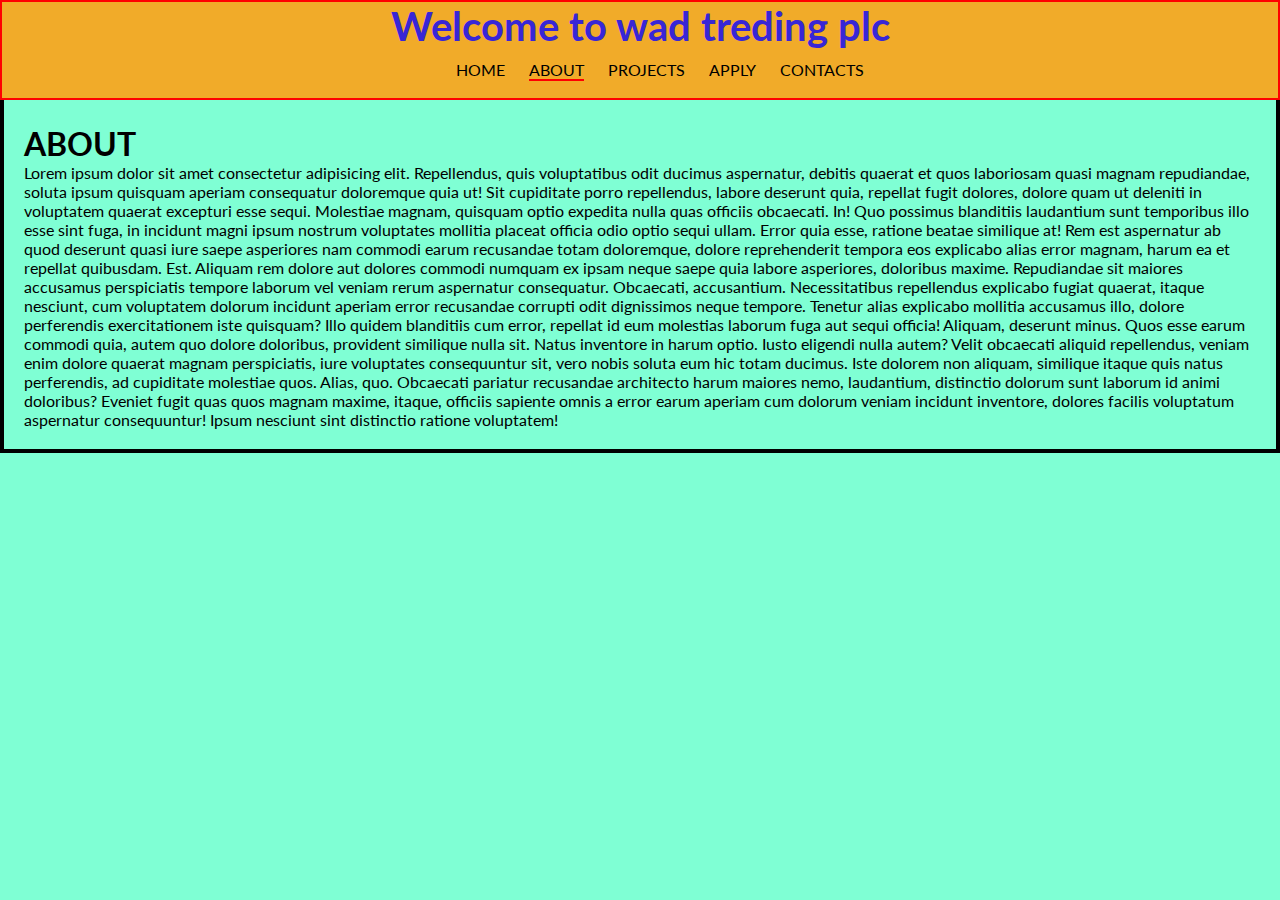
<file: about.html>
<html>
    <body>
      <link href="https://fonts.googleapis.com/css2?family=Alumni+Sans+Inline+One:ital@0;1&family=Inconsolata:wght@300;400;700&family=Lato:ital,wght@0,300;0,400;0,700;1,900&family=Merriweather:wght@300;400;700;900&family=Oleo+Script+Swash+Caps:wght@400;700&family=Poppins:wght@300;400;700&family=Raleway:ital,wght@0,300;0,400;1,600&family=Roboto+Mono:wght@300;400;700&family=Roboto:ital,wght@0,300;0,700;1,400;1,700&family=Rubik:wght@300;400;700&display=swap" rel="stylesheet">
      <link rel="stylesheet" href="./styles.CSS">
        <header>
            <!--THIS IS HEADER SECTION-->
            <h1 id="title 1"  class="title"   >
               <span style="color:rgb(56, 38, 214);font-size:40px;"> Welcome to wad treding plc</span>
            </h1>
          <ul class="edit">
            <li><a href="./index.html" >HOME</a></li>
            <li><a href="./about.html" class="active">ABOUT</a></li>
            <li><a href="./projects.html" >PROJECTS</a></li>
            <li><a href="./apply.html">APPLY</a></li>
            <li><a href="./contact us.html">CONTACTS</a></li>
          </ul>
                   </header>
                   <main>
                    <div class="about">
                      <h1>ABOUT</h1>
                    
                    <p>Lorem ipsum dolor sit amet consectetur adipisicing elit. Repellendus, quis voluptatibus odit ducimus aspernatur, debitis quaerat et quos laboriosam quasi magnam repudiandae, soluta ipsum quisquam aperiam consequatur doloremque quia ut!
                    Sit cupiditate porro repellendus, labore deserunt quia, repellat fugit dolores, dolore quam ut deleniti in voluptatem quaerat excepturi esse sequi. Molestiae magnam, quisquam optio expedita nulla quas officiis obcaecati. In!
                    Quo possimus blanditiis laudantium sunt temporibus illo esse sint fuga, in incidunt magni ipsum nostrum voluptates mollitia placeat officia odio optio sequi ullam. Error quia esse, ratione beatae similique at!
                    Rem est aspernatur ab quod deserunt quasi iure saepe asperiores nam commodi earum recusandae totam doloremque, dolore reprehenderit tempora eos explicabo alias error magnam, harum ea et repellat quibusdam. Est.
                    Aliquam rem dolore aut dolores commodi numquam ex ipsam neque saepe quia labore asperiores, doloribus maxime. Repudiandae sit maiores accusamus perspiciatis tempore laborum vel veniam rerum aspernatur consequatur. Obcaecati, accusantium.
                    Necessitatibus repellendus explicabo fugiat quaerat, itaque nesciunt, cum voluptatem dolorum incidunt aperiam error recusandae corrupti odit dignissimos neque tempore. Tenetur alias explicabo mollitia accusamus illo, dolore perferendis exercitationem iste quisquam?
                    Illo quidem blanditiis cum error, repellat id eum molestias laborum fuga aut sequi officia! Aliquam, deserunt minus. Quos esse earum commodi quia, autem quo dolore doloribus, provident similique nulla sit.
                    Natus inventore in harum optio. Iusto eligendi nulla autem? Velit obcaecati aliquid repellendus, veniam enim dolore quaerat magnam perspiciatis, iure voluptates consequuntur sit, vero nobis soluta eum hic totam ducimus.
                    Iste dolorem non aliquam, similique itaque quis natus perferendis, ad cupiditate molestiae quos. Alias, quo. Obcaecati pariatur recusandae architecto harum maiores nemo, laudantium, distinctio dolorum sunt laborum id animi doloribus?
                    Eveniet fugit quas quos magnam maxime, itaque, officiis sapiente omnis a error earum aperiam cum dolorum veniam incidunt inventore, dolores facilis voluptatum aspernatur consequuntur! Ipsum nesciunt sint distinctio ratione voluptatem!</p>
                    </div>
                   </main>
    </body>
</html>
</file>
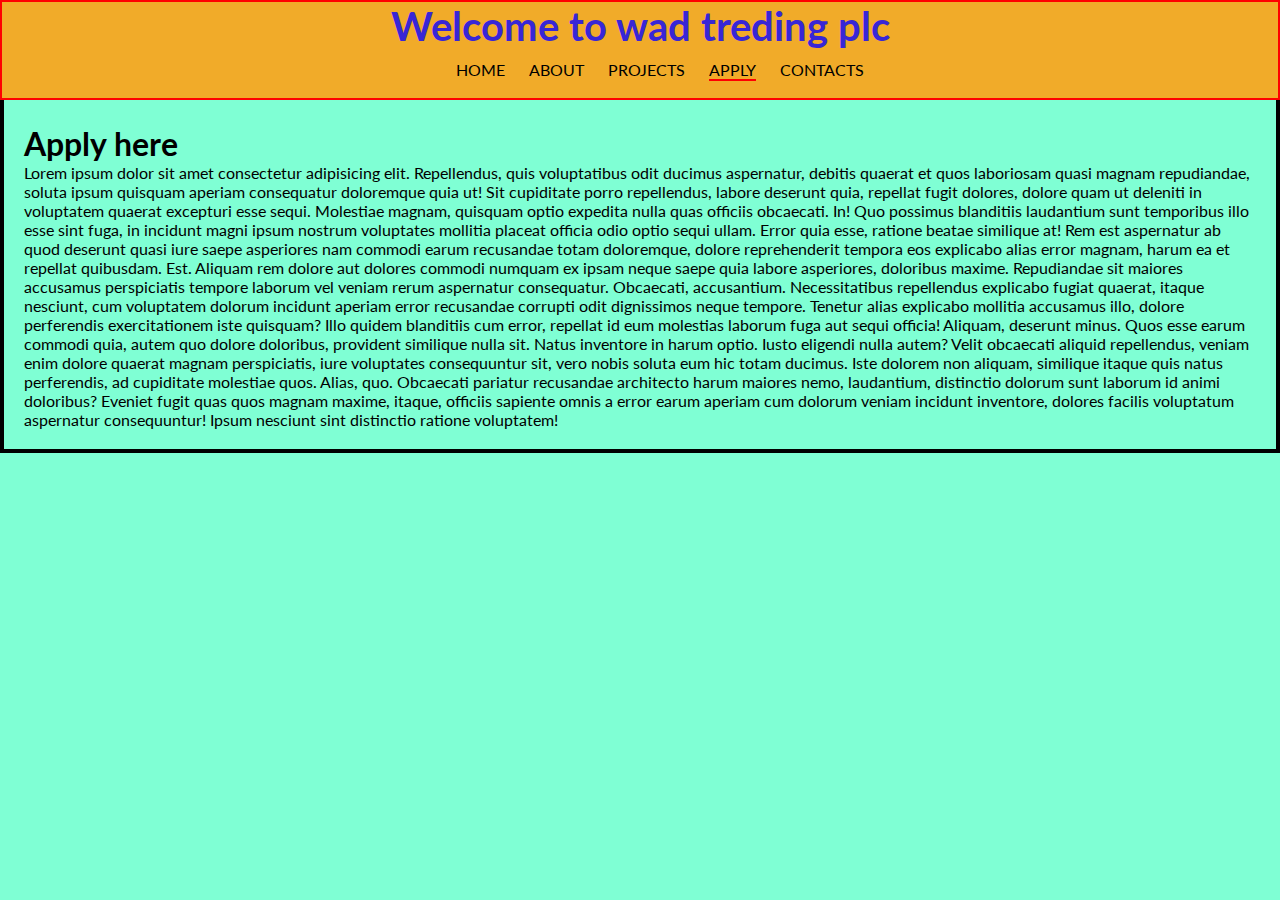
<file: apply.html>
<html>
    <body>
      <link href="https://fonts.googleapis.com/css2?family=Alumni+Sans+Inline+One:ital@0;1&family=Inconsolata:wght@300;400;700&family=Lato:ital,wght@0,300;0,400;0,700;1,900&family=Merriweather:wght@300;400;700;900&family=Oleo+Script+Swash+Caps:wght@400;700&family=Poppins:wght@300;400;700&family=Raleway:ital,wght@0,300;0,400;1,600&family=Roboto+Mono:wght@300;400;700&family=Roboto:ital,wght@0,300;0,700;1,400;1,700&family=Rubik:wght@300;400;700&display=swap" rel="stylesheet">
      <link rel="stylesheet" href="./styles.CSS">
        <header>
            <!--THIS IS HEADER SECTION-->
            <h1 id="title 1"  class="title"   >
               <span style="color:rgb(56, 38, 214);font-size:40px;"> Welcome to wad treding plc</span>
            </h1>
          <ul class="edit">
            <li><a href="./index.html" >HOME</a></li>
            <li><a href="./about.html" >ABOUT</a></li>
            <li><a href="./projects.html" >PROJECTS</a></li>
            <li><a href="./apply.html" class="active">APPLY</a></li>
            <li><a href="./contact us.html">CONTACTS</a></li>
          </ul>
                   </header>
                   <main>
                    <div class="about">
                      <h1>Apply here</h1>
                    
                    <p>Lorem ipsum dolor sit amet consectetur adipisicing elit. Repellendus, quis voluptatibus odit ducimus aspernatur, debitis quaerat et quos laboriosam quasi magnam repudiandae, soluta ipsum quisquam aperiam consequatur doloremque quia ut!
                    Sit cupiditate porro repellendus, labore deserunt quia, repellat fugit dolores, dolore quam ut deleniti in voluptatem quaerat excepturi esse sequi. Molestiae magnam, quisquam optio expedita nulla quas officiis obcaecati. In!
                    Quo possimus blanditiis laudantium sunt temporibus illo esse sint fuga, in incidunt magni ipsum nostrum voluptates mollitia placeat officia odio optio sequi ullam. Error quia esse, ratione beatae similique at!
                    Rem est aspernatur ab quod deserunt quasi iure saepe asperiores nam commodi earum recusandae totam doloremque, dolore reprehenderit tempora eos explicabo alias error magnam, harum ea et repellat quibusdam. Est.
                    Aliquam rem dolore aut dolores commodi numquam ex ipsam neque saepe quia labore asperiores, doloribus maxime. Repudiandae sit maiores accusamus perspiciatis tempore laborum vel veniam rerum aspernatur consequatur. Obcaecati, accusantium.
                    Necessitatibus repellendus explicabo fugiat quaerat, itaque nesciunt, cum voluptatem dolorum incidunt aperiam error recusandae corrupti odit dignissimos neque tempore. Tenetur alias explicabo mollitia accusamus illo, dolore perferendis exercitationem iste quisquam?
                    Illo quidem blanditiis cum error, repellat id eum molestias laborum fuga aut sequi officia! Aliquam, deserunt minus. Quos esse earum commodi quia, autem quo dolore doloribus, provident similique nulla sit.
                    Natus inventore in harum optio. Iusto eligendi nulla autem? Velit obcaecati aliquid repellendus, veniam enim dolore quaerat magnam perspiciatis, iure voluptates consequuntur sit, vero nobis soluta eum hic totam ducimus.
                    Iste dolorem non aliquam, similique itaque quis natus perferendis, ad cupiditate molestiae quos. Alias, quo. Obcaecati pariatur recusandae architecto harum maiores nemo, laudantium, distinctio dolorum sunt laborum id animi doloribus?
                    Eveniet fugit quas quos magnam maxime, itaque, officiis sapiente omnis a error earum aperiam cum dolorum veniam incidunt inventore, dolores facilis voluptatum aspernatur consequuntur! Ipsum nesciunt sint distinctio ratione voluptatem!</p>
                    </div>
                   </main>
    </body>
</html>
</file>
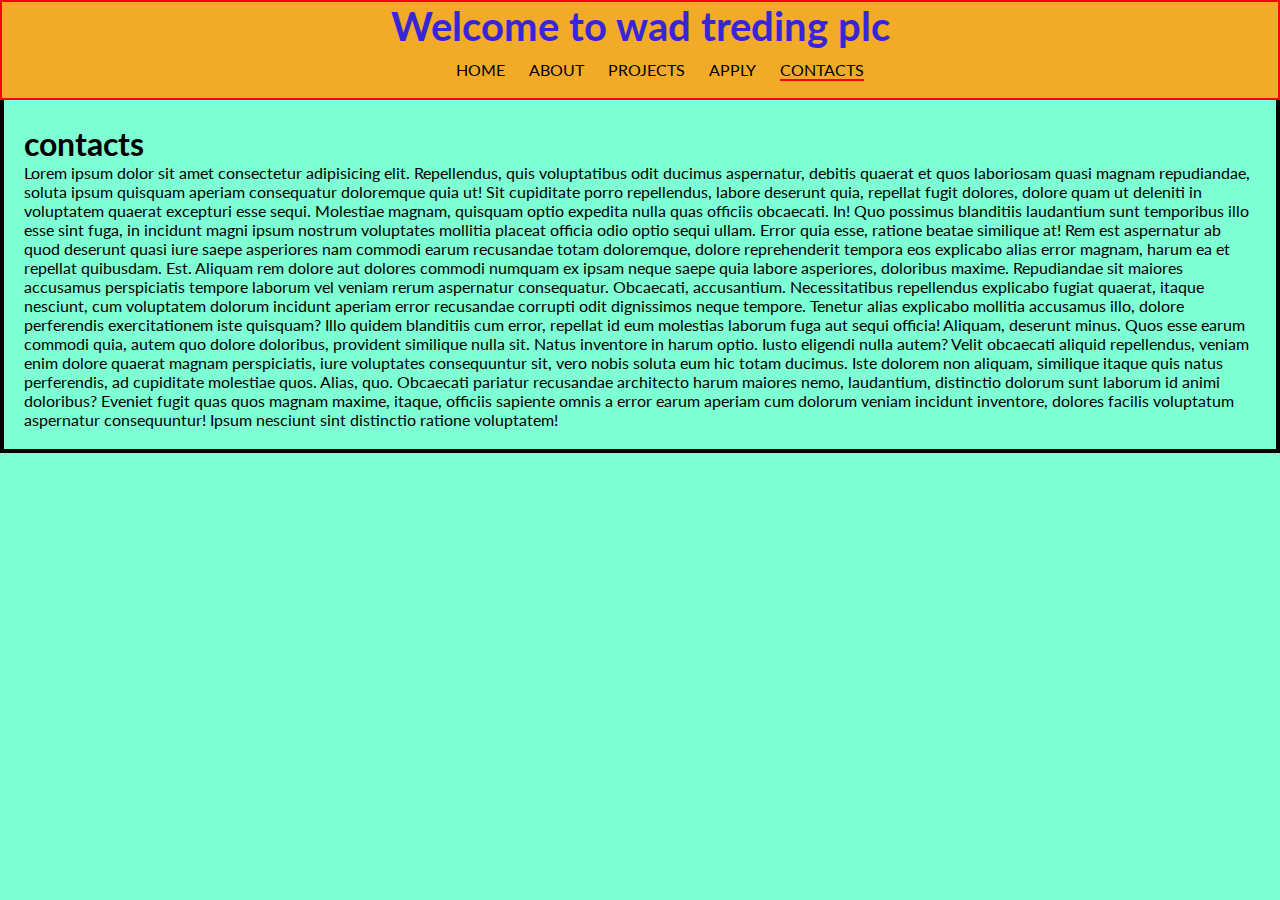
<file: contact us.html>
<html>
    <body>
      <link href="https://fonts.googleapis.com/css2?family=Alumni+Sans+Inline+One:ital@0;1&family=Inconsolata:wght@300;400;700&family=Lato:ital,wght@0,300;0,400;0,700;1,900&family=Merriweather:wght@300;400;700;900&family=Oleo+Script+Swash+Caps:wght@400;700&family=Poppins:wght@300;400;700&family=Raleway:ital,wght@0,300;0,400;1,600&family=Roboto+Mono:wght@300;400;700&family=Roboto:ital,wght@0,300;0,700;1,400;1,700&family=Rubik:wght@300;400;700&display=swap" rel="stylesheet">
      <link rel="stylesheet" href="./styles.CSS">
        <header>
            <!--THIS IS HEADER SECTION-->
            <h1 id="title 1"  class="title"   >
               <span style="color:rgb(56, 38, 214);font-size:40px;"> Welcome to wad treding plc</span>
            </h1>
          <ul class="edit">
            <li><a href="./index.html" >HOME</a></li>
            <li><a href="./about.html" >ABOUT</a></li>
            <li><a href="./projects.html" >PROJECTS</a></li>
            <li><a href="./apply.html" >APPLY</a></li>
            <li><a href="./contact us.html" class="active">CONTACTS</a></li>
          </ul>
                   </header>
                   <main>
                    <div class="about">
                      <h1>contacts</h1>
                    
                    <p>Lorem ipsum dolor sit amet consectetur adipisicing elit. Repellendus, quis voluptatibus odit ducimus aspernatur, debitis quaerat et quos laboriosam quasi magnam repudiandae, soluta ipsum quisquam aperiam consequatur doloremque quia ut!
                    Sit cupiditate porro repellendus, labore deserunt quia, repellat fugit dolores, dolore quam ut deleniti in voluptatem quaerat excepturi esse sequi. Molestiae magnam, quisquam optio expedita nulla quas officiis obcaecati. In!
                    Quo possimus blanditiis laudantium sunt temporibus illo esse sint fuga, in incidunt magni ipsum nostrum voluptates mollitia placeat officia odio optio sequi ullam. Error quia esse, ratione beatae similique at!
                    Rem est aspernatur ab quod deserunt quasi iure saepe asperiores nam commodi earum recusandae totam doloremque, dolore reprehenderit tempora eos explicabo alias error magnam, harum ea et repellat quibusdam. Est.
                    Aliquam rem dolore aut dolores commodi numquam ex ipsam neque saepe quia labore asperiores, doloribus maxime. Repudiandae sit maiores accusamus perspiciatis tempore laborum vel veniam rerum aspernatur consequatur. Obcaecati, accusantium.
                    Necessitatibus repellendus explicabo fugiat quaerat, itaque nesciunt, cum voluptatem dolorum incidunt aperiam error recusandae corrupti odit dignissimos neque tempore. Tenetur alias explicabo mollitia accusamus illo, dolore perferendis exercitationem iste quisquam?
                    Illo quidem blanditiis cum error, repellat id eum molestias laborum fuga aut sequi officia! Aliquam, deserunt minus. Quos esse earum commodi quia, autem quo dolore doloribus, provident similique nulla sit.
                    Natus inventore in harum optio. Iusto eligendi nulla autem? Velit obcaecati aliquid repellendus, veniam enim dolore quaerat magnam perspiciatis, iure voluptates consequuntur sit, vero nobis soluta eum hic totam ducimus.
                    Iste dolorem non aliquam, similique itaque quis natus perferendis, ad cupiditate molestiae quos. Alias, quo. Obcaecati pariatur recusandae architecto harum maiores nemo, laudantium, distinctio dolorum sunt laborum id animi doloribus?
                    Eveniet fugit quas quos magnam maxime, itaque, officiis sapiente omnis a error earum aperiam cum dolorum veniam incidunt inventore, dolores facilis voluptatum aspernatur consequuntur! Ipsum nesciunt sint distinctio ratione voluptatem!</p>
                    </div>
                   </main>
    </body>
</html>
</file>
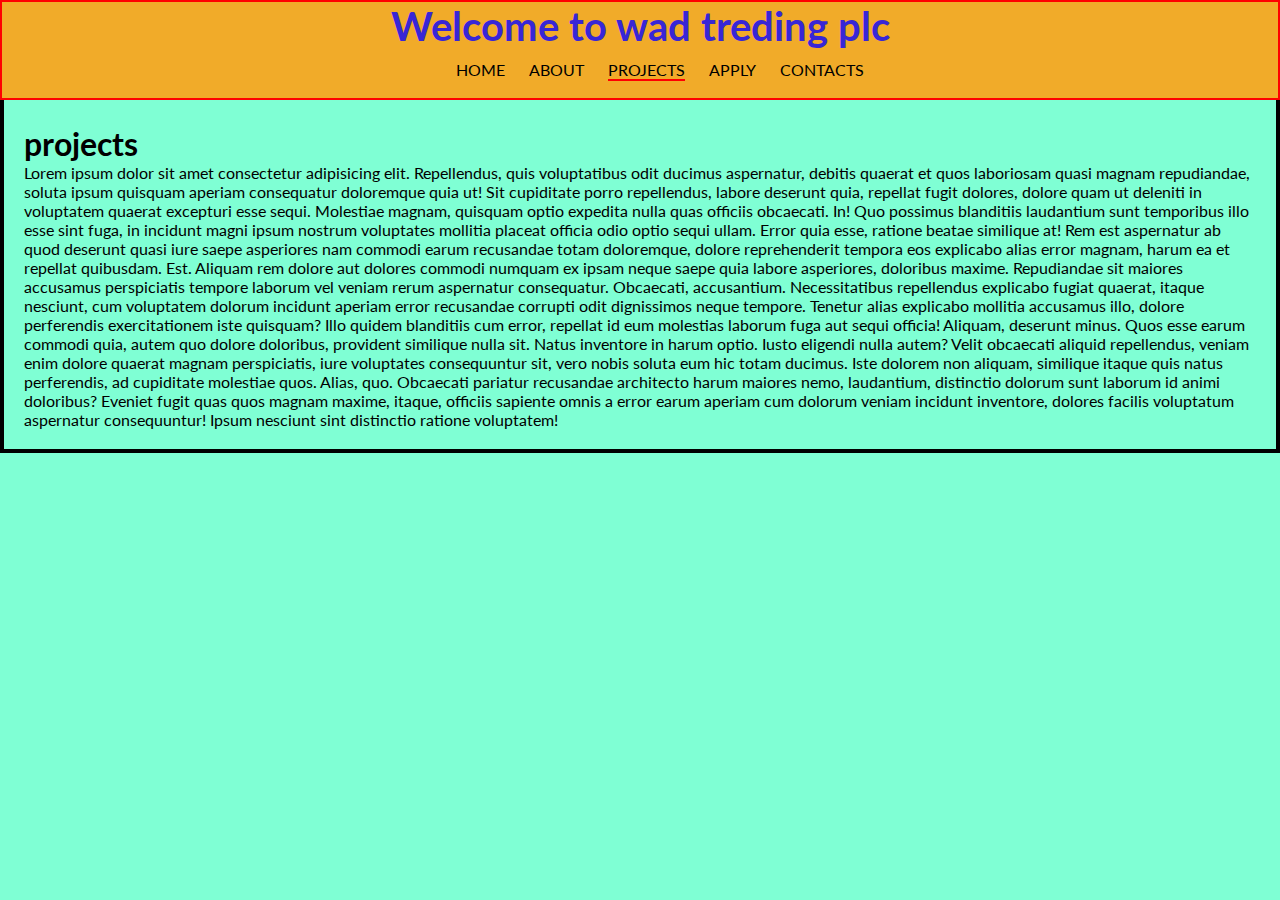
<file: projects.html>
<html>
    <body>
      <link href="https://fonts.googleapis.com/css2?family=Alumni+Sans+Inline+One:ital@0;1&family=Inconsolata:wght@300;400;700&family=Lato:ital,wght@0,300;0,400;0,700;1,900&family=Merriweather:wght@300;400;700;900&family=Oleo+Script+Swash+Caps:wght@400;700&family=Poppins:wght@300;400;700&family=Raleway:ital,wght@0,300;0,400;1,600&family=Roboto+Mono:wght@300;400;700&family=Roboto:ital,wght@0,300;0,700;1,400;1,700&family=Rubik:wght@300;400;700&display=swap" rel="stylesheet">
      <link rel="stylesheet" href="./styles.CSS">
        <header>
            <!--THIS IS HEADER SECTION-->
            <h1 id="title 1"  class="title"   >
               <span style="color:rgb(56, 38, 214);font-size:40px;"> Welcome to wad treding plc</span>
            </h1>
          <ul class="edit">
            <li><a href="./index.html" >HOME</a></li>
            <li><a href="./about.html" >ABOUT</a></li>
            <li><a href="./projects.html" class="active">PROJECTS</a></li>
            <li><a href="./apply.html" >APPLY</a></li>
            <li><a href="./contact us.html" >CONTACTS</a></li>
          </ul>
                   </header>
                   <main>
                    <div class="about">
                      <h1>projects</h1>
                    
                    <p>Lorem ipsum dolor sit amet consectetur adipisicing elit. Repellendus, quis voluptatibus odit ducimus aspernatur, debitis quaerat et quos laboriosam quasi magnam repudiandae, soluta ipsum quisquam aperiam consequatur doloremque quia ut!
                    Sit cupiditate porro repellendus, labore deserunt quia, repellat fugit dolores, dolore quam ut deleniti in voluptatem quaerat excepturi esse sequi. Molestiae magnam, quisquam optio expedita nulla quas officiis obcaecati. In!
                    Quo possimus blanditiis laudantium sunt temporibus illo esse sint fuga, in incidunt magni ipsum nostrum voluptates mollitia placeat officia odio optio sequi ullam. Error quia esse, ratione beatae similique at!
                    Rem est aspernatur ab quod deserunt quasi iure saepe asperiores nam commodi earum recusandae totam doloremque, dolore reprehenderit tempora eos explicabo alias error magnam, harum ea et repellat quibusdam. Est.
                    Aliquam rem dolore aut dolores commodi numquam ex ipsam neque saepe quia labore asperiores, doloribus maxime. Repudiandae sit maiores accusamus perspiciatis tempore laborum vel veniam rerum aspernatur consequatur. Obcaecati, accusantium.
                    Necessitatibus repellendus explicabo fugiat quaerat, itaque nesciunt, cum voluptatem dolorum incidunt aperiam error recusandae corrupti odit dignissimos neque tempore. Tenetur alias explicabo mollitia accusamus illo, dolore perferendis exercitationem iste quisquam?
                    Illo quidem blanditiis cum error, repellat id eum molestias laborum fuga aut sequi officia! Aliquam, deserunt minus. Quos esse earum commodi quia, autem quo dolore doloribus, provident similique nulla sit.
                    Natus inventore in harum optio. Iusto eligendi nulla autem? Velit obcaecati aliquid repellendus, veniam enim dolore quaerat magnam perspiciatis, iure voluptates consequuntur sit, vero nobis soluta eum hic totam ducimus.
                    Iste dolorem non aliquam, similique itaque quis natus perferendis, ad cupiditate molestiae quos. Alias, quo. Obcaecati pariatur recusandae architecto harum maiores nemo, laudantium, distinctio dolorum sunt laborum id animi doloribus?
                    Eveniet fugit quas quos magnam maxime, itaque, officiis sapiente omnis a error earum aperiam cum dolorum veniam incidunt inventore, dolores facilis voluptatum aspernatur consequuntur! Ipsum nesciunt sint distinctio ratione voluptatem!</p>
                    </div>
                   </main>
    </body>
</html>
</file>
<file: styles.CSS>
/*  * universal selector*/
           *{
            margin: 0;
        
            box-sizing: border-box;
           }
           body{
                background-color: aquamarine;
                font-family: lato;
            }
            main{
                padding: 20px;
                border: 4px solid ;
                
            }
            /*now we see overflowe control*/
            html{
                overflow-x: hidden;
            }
            header{
                
                position: fixed;
                border: 2px solid red;
                height: 100px;
                width:100%;
                z-index: 100;
                text-align: center;
               
            background-color:rgb(241, 171, 41);
               
            }
            .edit li{
                display: inline-block;
                margin: 10px;
                
            }
            .edit li a{
                color:black;
                text-decoration: none;
            }
            .about{
                margin-top: 100px;
            }
            .active{
                border-bottom: 2px solid red;
            }

            footer{
                background-color: rgb(119, 45, 52);
            }
            video{
                max-width: 40%;
            }
            audio{
                max-width: 40%;
            }
            meter{
                width: 70%;
                height: 20;
            }
            progress{
                width: 70%;
                height: 20;
            }
            table,td,th{
                border: 2px solid;
                border-collapse: collapse;
                border-color: rgb(182, 72, 72);
                color: rgb(23, 0, 128);
                
            }
        table{
            width:505;
            background-color: rgb(151, 223, 17);
            margin: 50 auto;
        }
        th{
            color:rgb(105, 12, 12);
        }
        thead{
            background-color: rgb(0, 255, 85);
        }
        td{
            padding-left: 20px;
        }
        #techno{
            background-color: rgb(196, 76, 233);
            margin-top: 20px;
            margin-bottom: 20px;
        }
        /*creat box with position*/
        #circle{
            margin:100px;
            margin-left: 100px;
            top:0px;
        }
        .box{
            position: absolute;
            display: inline-block;
            border: 3px solid red;
            width: 90px;
            height: 90px;
           
            text-align: center;
            line-height: 90px;
            border-radius: 90%;
        }
        .test{
            margin-top: 150px;
            position: relative;
            background-color: grey;
            height: 300px;
        }
        #box1{
            background-color: rgb(57, 182, 57);
            bottom:0px;
        }
        #box2{
            background-color:rgb(224, 224, 39);
            right:0px;
            bottom:0px;
        }
        #box3{
            background-color:rgb(226, 35, 35);
            left:0px;
            top:0px;
        }
        /*css on inline display*/
        #astu{
            display: none;
            margin: 20px;
            border: 2px solid yellow;
            border-radius: 50px;
            height: 100px;
            width: 300px;
            font-size: 30px;
            color: red;
            text-align: center;
            line-height: 100px ;
            background-color: blueviolet;
        }
        /*css selector by 
        tagname
        by id #idname
        by class .classname
        by attribute
        */
        #stiky{
            width:300px;
            height: 150px;;
            overflow: auto;
        }
        
        /*positions 
        statics
        relative
        absolute
        fixed
        sticky
        */
</file>
